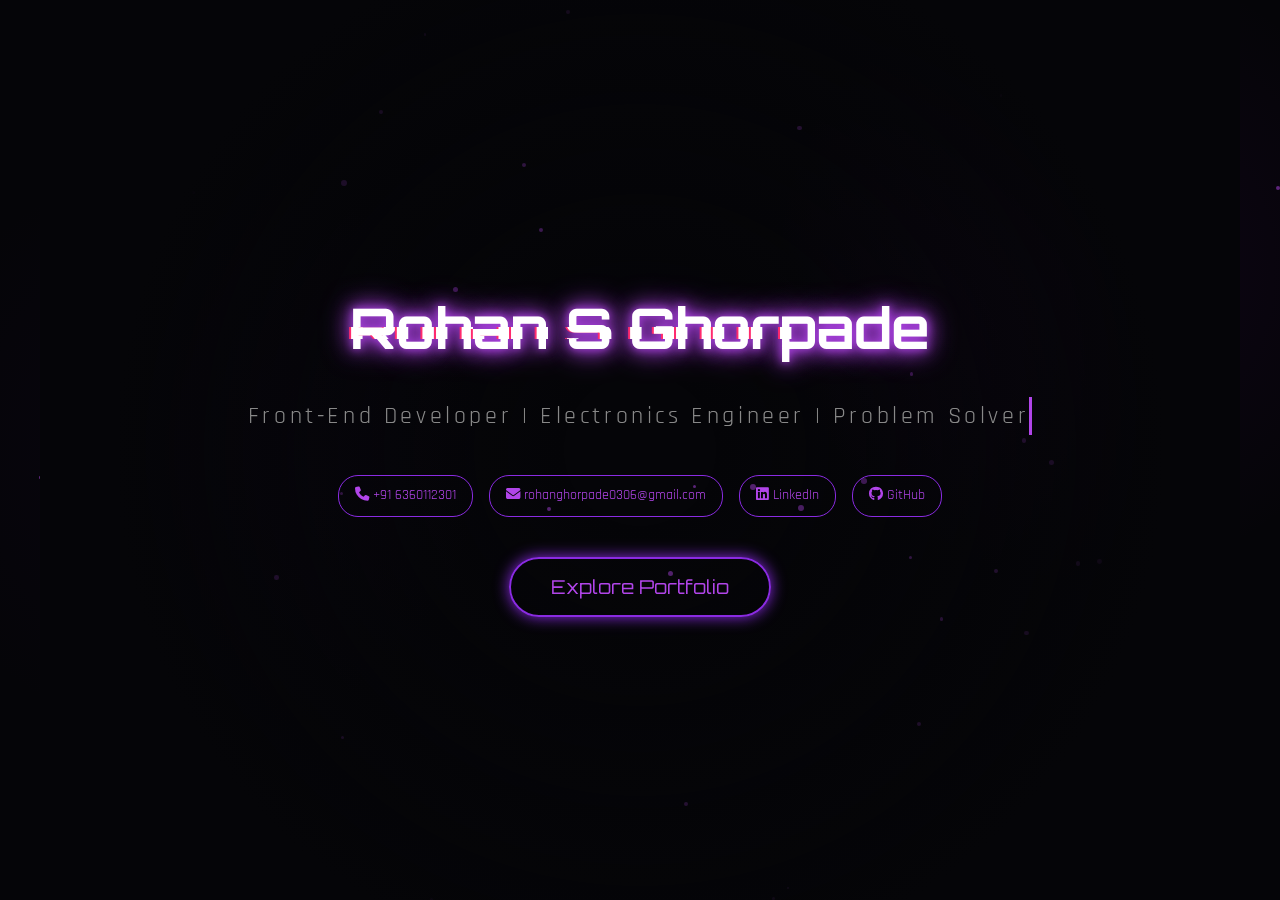
<file: index.html>
<!DOCTYPE html>
<html lang="en">
  <head>
    <meta charset="UTF-8" />
    <meta name="viewport" content="width=device-width, initial-scale=1.0" />
    <title>Rohan S Ghorpade | Front-End Developer Portfolio</title>
    <link
      rel="stylesheet"
      href="https://cdnjs.cloudflare.com/ajax/libs/font-awesome/6.4.0/css/all.min.css"
    />
    <link
      href="https://fonts.googleapis.com/css2?family=Orbitron:wght@400;700&family=Rajdhani:wght@300;500&family=Share+Tech+Mono&display=swap"
      rel="stylesheet"
    />
    <link rel="stylesheet" href="styles.css" />
  </head>

  <body>
    <!-- Floating Particles -->
    <div class="particles" id="particles"></div>

    <!-- Celebration Container -->
    <div class="celebration" id="celebration"></div>

    <!-- Hidden Navigation -->
    <nav class="hidden-nav">
      <div class="nav-icon" data-title="Home">
        <i class="fas fa-home"></i>
      </div>
      <div class="nav-icon" data-title="About">
        <i class="fas fa-user"></i>
      </div>
      <div class="nav-icon" data-title="Education">
        <i class="fas fa-graduation-cap"></i>
      </div>
      <div class="nav-icon" data-title="Experience">
        <i class="fas fa-briefcase"></i>
      </div>
      <div class="nav-icon" data-title="Projects">
        <i class="fas fa-code"></i>
      </div>
      <div class="nav-icon" data-title="Skills">
        <i class="fas fa-cogs"></i>
      </div>
      <div class="nav-icon" data-title="Contact">
        <i class="fas fa-envelope"></i>
      </div>
    </nav>

    <!-- Hero Section -->
    <section id="hero">
      <div class="hero-content">
        <h1 class="hero-title glitch" data-text="Rohan S Ghorpade">
          Rohan S Ghorpade
        </h1>
        <p class="hero-subtitle typewriter">
          Front-End Developer | Electronics Engineer | Problem Solver
        </p>
        <div class="contact-links">
          <a href="tel:+916360112301" class="contact-link">
            <i class="fas fa-phone"></i> +91 6360112301
          </a>
          <a href="mailto:rohanghorpade0306@gmail.com" class="contact-link">
            <i class="fas fa-envelope"></i> rohanghorpade0306@gmail.com
          </a>
          <a href="https://www.linkedin.com/in/rohan-s-ghorpade" class="contact-link" target="_blank" rel="noopener">
            <i class="fab fa-linkedin"></i> LinkedIn
          </a>
          <a href="https://github.com/rohanghorpade" class="contact-link" target="_blank" rel="noopener">
            <i class="fab fa-github"></i> GitHub
          </a>
        </div>
        <button class="explore-btn">Explore Portfolio</button>
      </div>
    </section>

    <!-- About Section -->
    <section id="about">
      <h2 class="section-title fade-in">Career Objective</h2>
      <div class="about-content">
        <div class="bio-text fade-in">
          <p>
            Motivated and meticulous Engineering student specializing in <strong>Front-End Development</strong> 
            with strong proficiency in HTML, CSS, JavaScript, and a solid foundation in Python, C++, and SQL.
          </p>
          <p>
            Eager to leverage my skills to design and develop responsive, user-centric web applications 
            that enhance user experiences and drive innovative digital solutions.
          </p>
          <p>
            Seeking a challenging Front-End Developer role where I can contribute to cutting-edge projects 
            while continuously growing my technical expertise.
          </p>
          <p class="monospace">
            > Focus: Responsive Web Design, User Experience, Digital Innovation
          </p>
        </div>
      </div>
    </section>

    <!-- Education Section -->
    <section id="education">
      <h2 class="section-title fade-in">Education</h2>
      <div class="education-container fade-in">
        <div class="education-card">
          <div class="education-header">
            <h3 class="education-title">BE in Electronics and Communication Engineering</h3>
            <div class="education-date">2022 - 2025</div>
          </div>
          <div class="education-institution">CMR Institute of Technology, Bengaluru</div>
          <div class="education-grade">CGPA: 7.92</div>
          <div class="education-description">
            Specialized in Electronics and Communication with focus on digital systems, 
            embedded programming, and front-end web technologies.
          </div>
        </div>
      </div>
    </section>

    <!-- Experience Section -->
    <section id="experience">
      <h2 class="section-title fade-in">Internships & Experience</h2>
      <div class="experience-container fade-in">
        
        <div class="experience-card">
          <div class="experience-header">
            <h3 class="experience-title">VLSI Design Intern</h3>
            <div class="experience-date">Oct 2024 - Mar 2025</div>
          </div>
          <div class="experience-company">Rooman Technologies</div>
          <ul class="experience-duties">
            <li>Worked on VLSI design implementation using Yosys, OpenROAD, and KLayout</li>
            <li>Debugged and validated digital designs, ensuring correct state transitions and outputs under tight deadlines</li>
            <li>Gained expertise in digital circuit design and verification methodologies</li>
          </ul>
        </div>

        <div class="experience-card">
          <div class="experience-header">
            <h3 class="experience-title">Front-End Development Intern</h3>
            <div class="experience-date">Oct 2023 - Jan 2024</div>
          </div>
          <div class="experience-company">InnovaSkills of Technologies</div>
          <ul class="experience-duties">
            <li>Created a responsive Blood Bank WebApp utilizing HTML, CSS, and JavaScript</li>
            <li>Designed user-friendly interface with real-time updates and cross-device compatibility</li>
            <li>Implemented responsive design principles and modern web development practices</li>
          </ul>
        </div>

        <div class="experience-card">
          <div class="experience-header">
            <h3 class="experience-title">Web Development Intern</h3>
            <div class="experience-date">Apr 2022 - May 2022</div>
          </div>
          <div class="experience-company">Centre of Excellence, CMRIT</div>
          <ul class="experience-duties">
            <li>Created a shopping website using HTML, CSS, and JavaScript</li>
            <li>Implemented product browsing, cart functionality, and payment integration</li>
            <li>Focused on design aesthetics, navigation flow, and user interactivity</li>
          </ul>
        </div>

      </div>
    </section>

    <!-- Projects Section -->
    <section id="projects">
      <h2 class="section-title fade-in">Featured Projects</h2>
      <div class="projects-grid">
        
        <div class="project-card fade-in">
          <div class="project-content">
            <h3 class="project-title">Blood Bank Management System</h3>
            <div class="project-role">Role: Web Development Engineer</div>
            <p class="project-desc">
              Comprehensive web application for blood bank management with real-time monitoring capabilities.
            </p>
            <div class="project-tools">
              <span class="tool-tag">HTML5</span>
              <span class="tool-tag">CSS3</span>
              <span class="tool-tag">JavaScript</span>
            </div>
            <ul class="project-features">
              <li>Real-time monitoring system with ESP8266 integration</li>
              <li>Enhanced early warning alerts and trend analysis</li>
              <li>Responsive design for multiple device compatibility</li>
            </ul>
          </div>
        </div>

        <div class="project-card fade-in">
          <div class="project-content">
            <h3 class="project-title">IoT-Based Road Bridge Health Monitoring</h3>
            <div class="project-role">Role: Verification & Testing Engineer</div>
            <p class="project-desc">
              Advanced IoT system for monitoring structural health of road bridges with preventive maintenance alerts.
            </p>
            <div class="project-tools">
              <span class="tool-tag">Arduino</span>
              <span class="tool-tag">ESP8266</span>
              <span class="tool-tag">Web Interface</span>
            </div>
            <ul class="project-features">
              <li>Real-time sensor data collection and analysis</li>
              <li>Web-based monitoring dashboard</li>
              <li>Automated alert system for preventive maintenance</li>
            </ul>
          </div>
        </div>

      </div>
    </section>

    <!-- Skills Section -->
    <section id="skills">
      <h2 class="section-title fade-in">Skills & Expertise</h2>
      <div class="skills-container fade-in">
        
        <div class="skill-category">
          <h3 class="skill-category-title">Programming Languages</h3>
          <div class="skills-grid">
            <div class="skill-item">
              <div class="skill-header">
                <span class="skill-name">JavaScript</span>
                <span class="skill-percentage">90%</span>
              </div>
              <div class="skill-bar">
                <div class="skill-progress" data-width="90%"></div>
              </div>
            </div>
            <div class="skill-item">
              <div class="skill-header">
                <span class="skill-name">Python</span>
                <span class="skill-percentage">85%</span>
              </div>
              <div class="skill-bar">
                <div class="skill-progress" data-width="85%"></div>
              </div>
            </div>
            <div class="skill-item">
              <div class="skill-header">
                <span class="skill-name">HTML/CSS</span>
                <span class="skill-percentage">95%</span>
              </div>
              <div class="skill-bar">
                <div class="skill-progress" data-width="95%"></div>
              </div>
            </div>
            <div class="skill-item">
              <div class="skill-header">
                <span class="skill-name">C/C++</span>
                <span class="skill-percentage">80%</span>
              </div>
              <div class="skill-bar">
                <div class="skill-progress" data-width="80%"></div>
              </div>
            </div>
          </div>
        </div>

        <div class="skill-category">
          <h3 class="skill-category-title">Tools & Technologies</h3>
          <div class="skills-grid">
            <div class="skill-item">
              <div class="skill-header">
                <span class="skill-name">VS Code</span>
                <span class="skill-percentage">90%</span>
              </div>
              <div class="skill-bar">
                <div class="skill-progress" data-width="90%"></div>
              </div>
            </div>
            <div class="skill-item">
              <div class="skill-header">
                <span class="skill-name">Git/GitHub</span>
                <span class="skill-percentage">85%</span>
              </div>
              <div class="skill-bar">
                <div class="skill-progress" data-width="85%"></div>
              </div>
            </div>
            <div class="skill-item">
              <div class="skill-header">
                <span class="skill-name">MATLAB</span>
                <span class="skill-percentage">75%</span>
              </div>
              <div class="skill-bar">
                <div class="skill-progress" data-width="75%"></div>
              </div>
            </div>
            <div class="skill-item">
              <div class="skill-header">
                <span class="skill-name">Cadence</span>
                <span class="skill-percentage">70%</span>
              </div>
              <div class="skill-bar">
                <div class="skill-progress" data-width="70%"></div>
              </div>
            </div>
          </div>
        </div>

        <div class="certifications-section">
          <h3 class="skill-category-title">Certifications</h3>
          <div class="certifications-grid">
            <div class="certification-item">
              <i class="fas fa-certificate"></i>
              <div class="cert-details">
                <h4>Full Stack Web Development</h4>
                <p>Innova Skills of Technologies (2023)</p>
              </div>
            </div>
            <div class="certification-item">
              <i class="fas fa-certificate"></i>
              <div class="cert-details">
                <h4>Python Programming</h4>
                <p>Sololearn (2023)</p>
              </div>
            </div>
            <div class="certification-item">
              <i class="fas fa-certificate"></i>
              <div class="cert-details">
                <h4>VLSI Design Engineering</h4>
                <p>Rooman Technologies (2025)</p>
              </div>
            </div>
          </div>
        </div>

      </div>
    </section>

    <!-- Contact Section -->
    <section id="contact">
      <h2 class="section-title fade-in">Get In Touch</h2>
      <div class="contact-container fade-in">
        <div class="contact-info">
          <div class="contact-item">
            <i class="fas fa-phone"></i>
            <div class="contact-details">
              <h4>Phone</h4>
              <p>+91 6360112301</p>
            </div>
          </div>
          <div class="contact-item">
            <i class="fas fa-envelope"></i>
            <div class="contact-details">
              <h4>Email</h4>
              <p>rohanghorpade0306@gmail.com</p>
            </div>
          </div>
          <div class="contact-item">
            <i class="fas fa-map-marker-alt"></i>
            <div class="contact-details">
              <h4>Location</h4>
              <p>Bengaluru, Karnataka</p>
            </div>
          </div>
        </div>
        
        <div class="terminal">
          <div class="terminal-header">
            <div class="terminal-title">contact_form.exe</div>
            <div class="terminal-controls">
              <div class="control close"></div>
              <div class="control minimize"></div>
              <div class="control maximize"></div>
            </div>
          </div>
          <div class="terminal-body">
            <p class="monospace">Establishing connection...</p>
            <p class="monospace">Ready to receive message [✓]</p>
            <div class="input-line">
              <span class="prompt">> </span>
              <input
                type="text"
                class="terminal-input"
                placeholder="Your name"
                id="contact-name"
              />
            </div>
            <div class="input-line">
              <span class="prompt">> </span>
              <input
                type="email"
                class="terminal-input"
                placeholder="Your email"
                id="contact-email"
              />
            </div>
            <div class="input-line">
              <span class="prompt">> </span>
              <input
                type="text"
                class="terminal-input"
                placeholder="Message"
                id="contact-message"
              />
            </div>
          </div>
          <button class="submit-btn" id="transmit-btn">Send Message</button>
        </div>
      </div>
    </section>

    <script src="script.js"></script>
  </body>
</html>
</file>
<file: styles.css>
/* Base Styles & Variables */
:root {
  --dark-bg: #0a0a14;
  --darker-bg: #050508;
  --accent: #8a2be2;
  --accent-glow: #b145e9;
  --neon-blue: #4d4dff;
  --neon-pink: #ff2a6d;
  --text: #e0e0e0;
  --text-dim: #888;
}

* {
  margin: 0;
  padding: 0;
  box-sizing: border-box;
}

body {
  background: var(--darker-bg);
  color: var(--text);
  line-height: 1.6;
  overflow-x: hidden;
  background-image: radial-gradient(
      circle at 15% 50%,
      rgba(40, 0, 80, 0.1),
      transparent 25%
    ),
    radial-gradient(circle at 85% 30%, rgba(100, 0, 150, 0.1), transparent 25%);
  background-attachment: fixed;
  font-family: 'Rajdhani', sans-serif;
  transition: filter 0.8s ease;
}

h1, h2, h3, h4 {
  font-family: 'Orbitron', sans-serif;
  font-weight: 700;
}

.monospace {
  font-family: 'Share Tech Mono', monospace;
}

section {
  min-height: 100vh;
  padding: 4rem 2rem;
  max-width: 1200px;
  margin: 0 auto;
  position: relative;
  opacity: 0;
  transform: translateY(50px);
  transition: opacity 1s ease, transform 1s ease;
}

section.visible {
  opacity: 1;
  transform: translateY(0);
}

/* Glitch effect for text */
.glitch {
  position: relative;
  display: inline-block;
  font-family: 'Orbitron', sans-serif;
}

.glitch::before,
.glitch::after {
  content: attr(data-text);
  position: absolute;
  top: 0;
  left: 0;
  width: 100%;
  height: 100%;
}

.glitch::before {
  left: 2px;
  text-shadow: -2px 0 var(--neon-blue);
  clip: rect(44px, 450px, 56px, 0);
  animation: glitch-anim 5s infinite linear alternate-reverse;
}

.glitch::after {
  left: -2px;
  text-shadow: -2px 0 var(--neon-pink);
  clip: rect(44px, 450px, 56px, 0);
  animation: glitch-anim2 5s infinite linear alternate-reverse;
}

@keyframes glitch-anim {
  0% { clip: rect(42px, 9999px, 44px, 0); }
  5% { clip: rect(12px, 9999px, 59px, 0); }
  10% { clip: rect(48px, 9999px, 29px, 0); }
  15.5% { clip: rect(42px, 9999px, 73px, 0); }
  20% { clip: rect(63px, 9999px, 27px, 0); }
  25% { clip: rect(34px, 9999px, 55px, 0); }
  30% { clip: rect(86px, 9999px, 73px, 0); }
  35% { clip: rect(20px, 9999px, 20px, 0); }
  40% { clip: rect(26px, 9999px, 60px, 0); }
  45% { clip: rect(25px, 9999px, 66px, 0); }
  50% { clip: rect(57px, 9999px, 98px, 0); }
  55% { clip: rect(5px, 9999px, 46px, 0); }
  60% { clip: rect(82px, 9999px, 31px, 0); }
  65% { clip: rect(54px, 9999px, 27px, 0); }
  70% { clip: rect(28px, 9999px, 99px, 0); }
  75% { clip: rect(45px, 9999px, 69px, 0); }
  80% { clip: rect(23px, 9999px, 85px, 0); }
  85% { clip: rect(54px, 9999px, 84px, 0); }
  90% { clip: rect(45px, 9999px, 47px, 0); }
  95% { clip: rect(24px, 9999px, 23px, 0); }
  100% { clip: rect(32px, 9999px, 92px, 0); }
}

@keyframes glitch-anim2 {
  0% { clip: rect(65px, 9999px, 100px, 0); }
  5% { clip: rect(52px, 9999px, 74px, 0); }
  10% { clip: rect(79px, 9999px, 85px, 0); }
  15.5% { clip: rect(75px, 9999px, 5px, 0); }
  20% { clip: rect(67px, 9999px, 61px, 0); }
  25% { clip: rect(14px, 9999px, 79px, 0); }
  30% { clip: rect(1px, 9999px, 66px, 0); }
  35% { clip: rect(86px, 9999px, 30px, 0); }
  40% { clip: rect(23px, 9999px, 98px, 0); }
  45% { clip: rect(85px, 9999px, 72px, 0); }
  50% { clip: rect(71px, 9999px, 75px, 0); }
  55% { clip: rect(2px, 9999px, 48px, 0); }
  60% { clip: rect(30px, 9999px, 16px, 0); }
  65% { clip: rect(59px, 9999px, 50px, 0); }
  70% { clip: rect(41px, 9999px, 62px, 0); }
  75% { clip: rect(2px, 9999px, 82px, 0); }
  80% { clip: rect(47px, 9999px, 73px, 0); }
  85% { clip: rect(3px, 9999px, 27px, 0); }
  90% { clip: rect(26px, 9999px, 55px, 0); }
  95% { clip: rect(42px, 9999px, 97px, 0); }
  100% { clip: rect(38px, 9999px, 49px, 0); }
}

/* Typewriter effect */
.typewriter {
  overflow: hidden;
  border-right: 0.15em solid var(--accent-glow);
  white-space: nowrap;
  margin: 0 auto;
  letter-spacing: 0.15em;
  animation: typing 3.5s steps(40, end), blink-caret 0.75s step-end infinite;
}

@keyframes typing {
  from { width: 0; }
  to { width: 100%; }
}

@keyframes blink-caret {
  from, to { border-color: transparent; }
  50% { border-color: var(--accent-glow); }
}

/* Hero Section */
#hero {
  display: flex;
  flex-direction: column;
  justify-content: center;
  align-items: center;
  text-align: center;
  position: relative;
  overflow: hidden;
  opacity: 1 !important;
  transform: none !important;
}

#hero::before {
  content: '';
  position: absolute;
  top: 0;
  left: 0;
  width: 100%;
  height: 100%;
  background: radial-gradient(
    circle at center,
    transparent 10%,
    var(--darker-bg) 70%
  );
  z-index: -1;
}

.hero-content {
  max-width: 800px;
  z-index: 1;
}

.hero-title {
  font-size: 3.5rem;
  margin-bottom: 1.5rem;
  color: white;
  text-shadow: 0 0 10px var(--accent-glow), 0 0 20px var(--accent-glow),
    0 0 30px var(--accent-glow);
}

.hero-subtitle {
  font-size: 1.5rem;
  margin-bottom: 2.5rem;
  color: var(--text-dim);
}

.contact-links {
  display: flex;
  flex-wrap: wrap;
  justify-content: center;
  gap: 1rem;
  margin-bottom: 2.5rem;
}

.contact-link {
  color: var(--accent-glow);
  text-decoration: none;
  padding: 0.5rem 1rem;
  border: 1px solid var(--accent);
  border-radius: 20px;
  transition: all 0.3s ease;
  font-size: 0.9rem;
}

.contact-link:hover {
  background: rgba(138, 43, 226, 0.2);
  box-shadow: 0 0 15px var(--accent-glow);
}

.explore-btn {
  background: transparent;
  color: var(--accent-glow);
  border: 2px solid var(--accent);
  padding: 1rem 2.5rem;
  font-size: 1.2rem;
  border-radius: 50px;
  cursor: pointer;
  position: relative;
  overflow: hidden;
  transition: all 0.3s ease;
  box-shadow: 0 0 15px var(--accent);
  z-index: 1;
  font-family: 'Orbitron', sans-serif;
}

.explore-btn:hover {
  color: white;
  transform: translateY(-5px);
  box-shadow: 0 0 25px var(--accent-glow);
}

.explore-btn::before {
  content: '';
  position: absolute;
  top: 0;
  left: -100%;
  width: 100%;
  height: 100%;
  background: linear-gradient(
    90deg,
    transparent,
    rgba(138, 43, 226, 0.4),
    transparent
  );
  transition: all 0.6s ease;
  z-index: -1;
}

.explore-btn:hover::before {
  left: 100%;
}

/* Hidden Navigation */
.hidden-nav {
  position: fixed;
  top: 50%;
  right: 2rem;
  transform: translateY(-50%);
  display: flex;
  flex-direction: column;
  gap: 1.5rem;
  z-index: 1000;
  opacity: 0;
  transition: opacity 0.5s ease;
}

.hidden-nav.visible {
  opacity: 1;
}

.nav-icon {
  width: 24px;
  height: 24px;
  color: var(--text-dim);
  cursor: pointer;
  transition: all 0.3s ease;
  position: relative;
  text-align: center;
}

.nav-icon:hover {
  color: var(--accent-glow);
  transform: scale(1.2);
  text-shadow: 0 0 10px var(--accent-glow);
}

.nav-icon::after {
  content: attr(data-title);
  position: absolute;
  right: 30px;
  top: 50%;
  transform: translateY(-50%);
  background: rgba(10, 10, 20, 0.8);
  padding: 0.5rem 1rem;
  border-radius: 4px;
  font-size: 0.9rem;
  opacity: 0;
  visibility: hidden;
  transition: all 0.3s ease;
  color: var(--accent-glow);
  border: 1px solid var(--accent);
  font-family: 'Rajdhani', sans-serif;
}

.nav-icon:hover::after {
  opacity: 1;
  visibility: visible;
  right: 35px;
}

/* Section Styles */
.section-title {
  font-size: 2.5rem;
  margin-bottom: 3rem;
  text-align: center;
  color: white;
  text-shadow: 0 0 10px rgba(138, 43, 226, 0.5);
}

/* About Section */
#about {
  display: flex;
  flex-direction: column;
  justify-content: center;
}

.about-content {
  display: flex;
  justify-content: center;
  align-items: center;
}

.bio-text {
  max-width: 800px;
  background: rgba(20, 20, 30, 0.6);
  padding: 2rem;
  border-radius: 10px;
  border: 1px solid var(--accent);
  box-shadow: 0 0 20px rgba(138, 43, 226, 0.3);
  backdrop-filter: blur(10px);
  transition: all 0.8s ease;
}

.bio-text:hover {
  box-shadow: 0 0 30px rgba(138, 43, 226, 0.5);
}

/* Education Section */
#education {
  display: flex;
  flex-direction: column;
  justify-content: center;
}

.education-container {
  max-width: 800px;
  margin: 0 auto;
}

.education-card {
  background: rgba(20, 20, 30, 0.6);
  padding: 2rem;
  border-radius: 10px;
  border: 1px solid var(--accent);
  box-shadow: 0 0 20px rgba(138, 43, 226, 0.3);
  backdrop-filter: blur(10px);
  transition: all 0.3s ease;
}

.education-card:hover {
  transform: translateY(-5px);
  box-shadow: 0 0 30px var(--accent-glow);
}

.education-header {
  display: flex;
  justify-content: space-between;
  align-items: center;
  margin-bottom: 1rem;
}

.education-title {
  color: white;
  font-size: 1.4rem;
}

.education-date {
  color: var(--accent-glow);
  font-family: 'Share Tech Mono', monospace;
}

.education-institution {
  color: var(--text-dim);
  font-size: 1.1rem;
  margin-bottom: 0.5rem;
}

.education-grade {
  color: var(--accent-glow);
  font-weight: bold;
  margin-bottom: 1rem;
}

.education-description {
  color: var(--text);
  line-height: 1.6;
}

/* Experience Section */
#experience {
  display: flex;
  flex-direction: column;
  justify-content: center;
}

.experience-container {
  display: flex;
  flex-direction: column;
  gap: 2rem;
}

.experience-card {
  background: rgba(20, 20, 30, 0.6);
  padding: 2rem;
  border-radius: 10px;
  border: 1px solid var(--accent);
  box-shadow: 0 0 20px rgba(138, 43, 226, 0.3);
  backdrop-filter: blur(10px);
  transition: all 0.3s ease;
}

.experience-card:hover {
  transform: translateY(-5px);
  box-shadow: 0 0 30px var(--accent-glow);
}

.experience-header {
  display: flex;
  justify-content: space-between;
  align-items: center;
  margin-bottom: 1rem;
}

.experience-title {
  color: white;
  font-size: 1.4rem;
}

.experience-date {
  color: var(--accent-glow);
  font-family: 'Share Tech Mono', monospace;
}

.experience-company {
  color: var(--text-dim);
  font-size: 1.1rem;
  margin-bottom: 1rem;
}

.experience-duties {
  list-style: none;
  padding-left: 0;
}

.experience-duties li {
  color: var(--text);
  margin-bottom: 0.5rem;
  position: relative;
  padding-left: 1.5rem;
}

.experience-duties li::before {
  content: '>';
  position: absolute;
  left: 0;
  color: var(--accent-glow);
  font-family: 'Share Tech Mono', monospace;
}

/* Projects Section */
#projects {
  display: flex;
  flex-direction: column;
  justify-content: center;
}

.projects-grid {
  display: grid;
  grid-template-columns: repeat(auto-fit, minmax(400px, 1fr));
  gap: 2rem;
  margin-top: 2rem;
}

.project-card {
  background: rgba(20, 20, 30, 0.6);
  border-radius: 10px;
  padding: 2rem;
  border: 1px solid var(--accent);
  box-shadow: 0 0 15px rgba(138, 43, 226, 0.2);
  transition: all 0.5s ease;
}

.project-card:hover {
  transform: translateY(-10px);
  box-shadow: 0 0 30px var(--accent-glow);
}

.project-title {
  font-size: 1.5rem;
  margin-bottom: 0.5rem;
  color: white;
}

.project-role {
  color: var(--accent-glow);
  font-size: 0.9rem;
  margin-bottom: 1rem;
  font-style: italic;
}

.project-desc {
  color: var(--text-dim);
  font-size: 0.95rem;
  margin-bottom: 1rem;
  line-height: 1.6;
}

.project-tools {
  display: flex;
  flex-wrap: wrap;
  gap: 0.5rem;
  margin-bottom: 1rem;
}

.tool-tag {
  background: rgba(138, 43, 226, 0.2);
  color: var(--accent-glow);
  padding: 0.3rem 0.8rem;
  border-radius: 15px;
  font-size: 0.8rem;
  border: 1px solid var(--accent);
}

.project-features {
  list-style: none;
  padding-left: 0;
}

.project-features li {
  color: var(--text);
  margin-bottom: 0.5rem;
  position: relative;
  padding-left: 1.5rem;
  font-size: 0.9rem;
}

.project-features li::before {
  content: '✓';
  position: absolute;
  left: 0;
  color: var(--accent-glow);
}

/* Skills Section */
#skills {
  display: flex;
  flex-direction: column;
  justify-content: center;
}

.skill-category {
  margin-bottom: 3rem;
}

.skill-category-title {
  font-size: 1.5rem;
  color: var(--accent-glow);
  margin-bottom: 1.5rem;
  text-align: center;
  text-shadow: 0 0 10px rgba(138, 43, 226, 0.5);
}

.skills-grid {
  display: grid;
  grid-template-columns: repeat(auto-fit, minmax(300px, 1fr));
  gap: 1.5rem;
}

.skill-item {
  background: rgba(20, 20, 30, 0.6);
  padding: 1.5rem;
  border-radius: 10px;
  border: 1px solid var(--accent);
  box-shadow: 0 0 15px rgba(138, 43, 226, 0.2);
  transition: all 0.3s ease;
}

.skill-item:hover {
  transform: translateY(-5px);
  box-shadow: 0 0 25px var(--accent-glow);
}

.skill-header {
  display: flex;
  justify-content: space-between;
  align-items: center;
  margin-bottom: 0.8rem;
}

.skill-name {
  font-weight: 500;
  color: white;
}

.skill-percentage {
  color: var(--accent-glow);
  font-family: 'Share Tech Mono', monospace;
}

.skill-bar {
  height: 8px;
  background: rgba(255, 255, 255, 0.1);
  border-radius: 4px;
  overflow: hidden;
}

.skill-progress {
  height: 100%;
  background: linear-gradient(90deg, var(--accent), var(--neon-blue));
  border-radius: 4px;
  width: 0;
  transition: width 1.5s ease;
  position: relative;
}

.skill-progress::after {
  content: '';
  position: absolute;
  top: 0;
  left: 0;
  right: 0;
  bottom: 0;
  background: linear-gradient(
    90deg,
    transparent,
    rgba(255, 255, 255, 0.4),
    transparent
  );
  animation: shine 2s infinite;
}

@keyframes shine {
  0% { left: -100%; }
  100% { left: 100%; }
}

/* Certifications */
.certifications-section {
  margin-top: 2rem;
}

.certifications-grid {
  display: grid;
  grid-template-columns: repeat(auto-fit, minmax(300px, 1fr));
  gap: 1.5rem;
}

.certification-item {
  background: rgba(20, 20, 30, 0.6);
  padding: 1.5rem;
  border-radius: 10px;
  border: 1px solid var(--accent);
  box-shadow: 0 0 15px rgba(138, 43, 226, 0.2);
  display: flex;
  align-items: center;
  gap: 1rem;
  transition: all 0.3s ease;
}

.certification-item:hover {
  transform: translateY(-5px);
  box-shadow: 0 0 25px var(--accent-glow);
}

.certification-item i {
  font-size: 2rem;
  color: var(--accent-glow);
}

.cert-details h4 {
  color: white;
  margin-bottom: 0.5rem;
}

.cert-details p {
  color: var(--text-dim);
  font-size: 0.9rem;
}

/* Contact Section */
#contact {
  display: flex;
  flex-direction: column;
  justify-content: center;
}

.contact-container {
  display: grid;
  grid-template-columns: 1fr 1fr;
  gap: 3rem;
  max-width: 1000px;
  margin: 0 auto;
}

.contact-info {
  display: flex;
  flex-direction: column;
  gap: 2rem;
}

.contact-item {
  display: flex;
  align-items: center;
  gap: 1rem;
  background: rgba(20, 20, 30, 0.6);
  padding: 1.5rem;
  border-radius: 10px;
  border: 1px solid var(--accent);
  box-shadow: 0 0 15px rgba(138, 43, 226, 0.2);
  transition: all 0.3s ease;
}

.contact-item:hover {
  transform: translateY(-5px);
  box-shadow: 0 0 25px var(--accent-glow);
}

.contact-item i {
  font-size: 1.5rem;
  color: var(--accent-glow);
}

.contact-details h4 {
  color: white;
  margin-bottom: 0.5rem;
}

.contact-details p {
  color: var(--text-dim);
}
.contact-details a {
  color: var(--text-dim);
  text-decoration: none;
  transition: color 0.3s ease;
}

.terminal {
  background: rgba(10, 10, 20, 0.8);
  border-radius: 10px;
  padding: 2rem;
  border: 1px solid var(--accent);
  box-shadow: 0 0 30px rgba(138, 43, 226, 0.3);
  position: relative;
  overflow: hidden;
}

.terminal-header {
  display: flex;
  justify-content: space-between;
  align-items: center;
  margin-bottom: 1.5rem;
  padding-bottom: 0.5rem;
  border-bottom: 1px solid var(--accent);
}

.terminal-title {
  font-size: 1.2rem;
  color: var(--accent-glow);
  font-family: 'Share Tech Mono', monospace;
}

.terminal-controls {
  display: flex;
  gap: 0.5rem;
}

.control {
  width: 12px;
  height: 12px;
  border-radius: 50%;
}

.control.close {
  background: #ff5f56;
}

.control.minimize {
  background: #ffbd2e;
}

.control.maximize {
  background: #27c93f;
}

.terminal-body {
  margin-bottom: 1.5rem;
}

.input-line {
  display: flex;
  align-items: center;
  gap: 0.5rem;
  margin-bottom: 1rem;
}

.prompt {
  color: var(--accent-glow);
  font-family: 'Share Tech Mono', monospace;
}

.terminal-input {
  background: transparent;
  border: none;
  color: var(--text);
  font-size: 1rem;
  width: 100%;
  outline: none;
  caret-color: var(--accent-glow);
  padding: 0.5rem 0;
  border-bottom: 1px solid var(--text-dim);
  transition: all 0.3s ease;
  font-family: 'Rajdhani', sans-serif;
}

.terminal-input:focus {
  border-bottom: 1px solid var(--accent-glow);
  box-shadow: 0 1px 0 0 var(--accent-glow);
}

.submit-btn {
  background: transparent;
  color: var(--accent-glow);
  border: 1px solid var(--accent);
  padding: 0.5rem 1.5rem;
  border-radius: 4px;
  cursor: pointer;
  transition: all 0.3s ease;
  margin-top: 1rem;
  box-shadow: 0 0 10px rgba(138, 43, 226, 0.3);
  font-family: 'Orbitron', sans-serif;
  position: relative;
  overflow: hidden;
}

.submit-btn:hover {
  background: rgba(138, 43, 226, 0.2);
  box-shadow: 0 0 15px var(--accent-glow);
}

/* Floating Particles */
.particles {
  position: fixed;
  top: 0;
  left: 0;
  width: 100%;
  height: 100%;
  pointer-events: none;
  z-index: -1;
}

.particle {
  position: absolute;
  width: 3px;
  height: 3px;
  background: var(--accent-glow);
  border-radius: 50%;
  opacity: 0.5;
  animation: float 15s infinite linear;
}

@keyframes float {
  0% {
    transform: translateY(0) translateX(0);
    opacity: 0;
  }
  10% {
    opacity: 0.5;
  }
  90% {
    opacity: 0.5;
  }
  100% {
    transform: translateY(-100vh) translateX(100px);
    opacity: 0;
  }
}

/* Scroll Animations */
.fade-in {
  opacity: 0;
  transform: translateY(50px);
  transition: all 1s ease;
}

.fade-in.visible {
  opacity: 1;
  transform: translateY(0);
}

/* Responsive Design */
@media (max-width: 768px) {
  .hero-title {
    font-size: 2.5rem;
  }

  .hero-subtitle {
    font-size: 1.2rem;
  }

  .contact-links {
    flex-direction: column;
    align-items: center;
  }

  .hidden-nav {
    bottom: 1rem;
    top: auto;
    right: 50%;
    transform: translateX(50%);
    flex-direction: row;
    background: rgba(10, 10, 20, 0.8);
    padding: 1rem;
    border-radius: 50px;
    border: 1px solid var(--accent);
  }

  .nav-icon::after {
    top: -40px;
    right: 50%;
    transform: translateX(50%);
  }

  .nav-icon:hover::after {
    right: 50%;
    transform: translateX(50%);
  }

  .contact-container {
    grid-template-columns: 1fr;
    gap: 2rem;
  }

  .projects-grid {
    grid-template-columns: 1fr;
  }

  .skills-grid {
    grid-template-columns: 1fr;
  }

  .certifications-grid {
    grid-template-columns: 1fr;
  }

  section {
    padding: 6rem 1.5rem;
  }

  .experience-header {
    flex-direction: column;
    align-items: flex-start;
    gap: 0.5rem;
  }

  .education-header {
    flex-direction: column;
    align-items: flex-start;
    gap: 0.5rem;
  }
}
</file>
